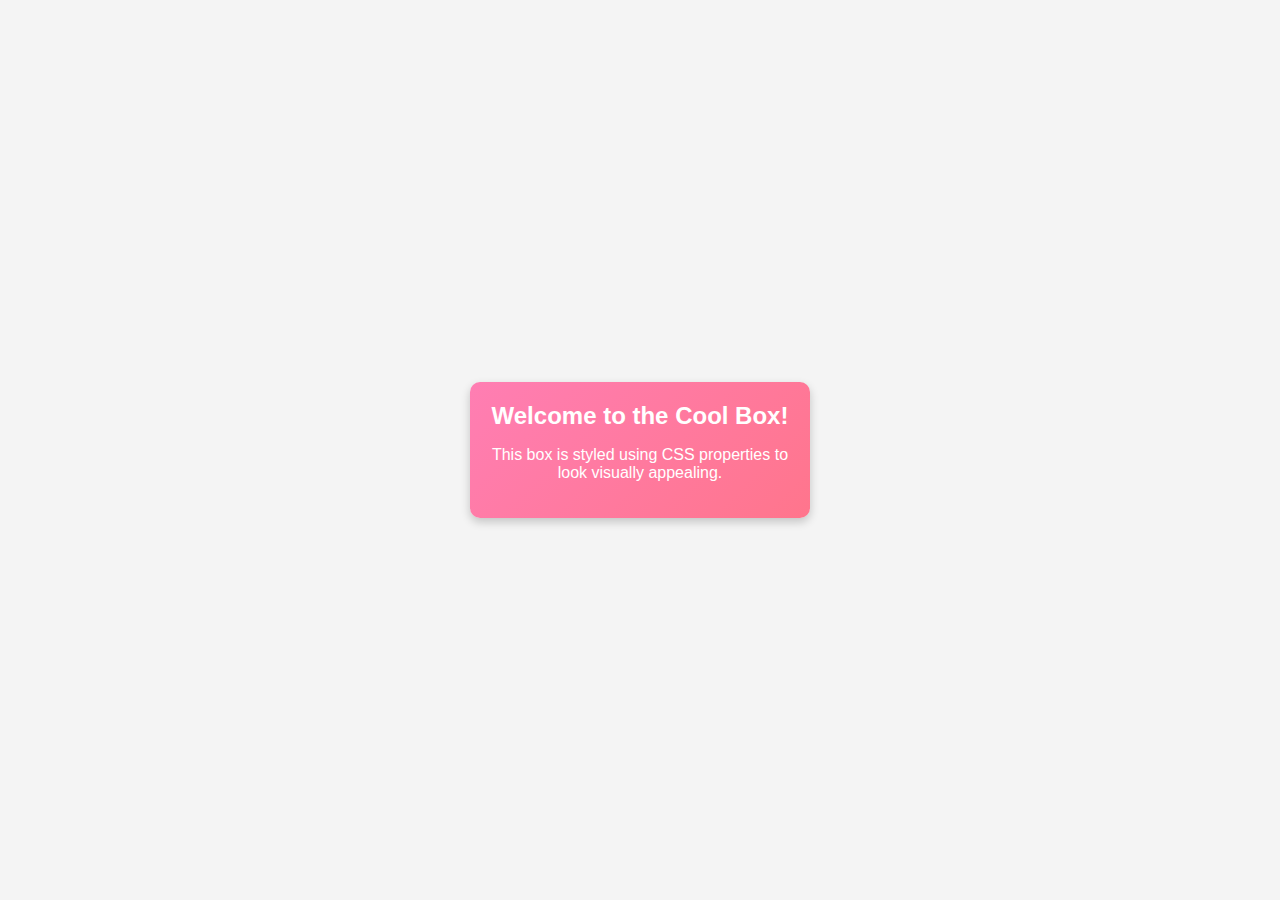
<file: Assignment 3 part 2/index.html>
<!-- 
Author: Aidress Qadeer
Date: February 22, 2025
Description: A project showcasing a cool-looking box styled using CSS, ensuring consistent styling and responsiveness using HTML and CSS.
-->

<!-- 
Author: Aidress Qadeer
Date: February 22, 2025
Description: A project showcasing a cool-looking box styled using CSS, ensuring consistent styling and responsiveness using HTML and CSS.
-->
<!DOCTYPE html>
<html lang="en">
<head>
    <meta charset="utf-8">
    <meta name="viewport" content="width=device-width, initial-scale=1.0">
    <title>Cool Looking Box</title>
    <link rel="stylesheet" href="style.css">
</head>
<body>
    <div class="cool-box">
        <h2>Welcome to the Cool Box!</h2>
        <p>This box is styled using CSS properties to look visually appealing.</p>
    </div>
</body>
</html>
</file>
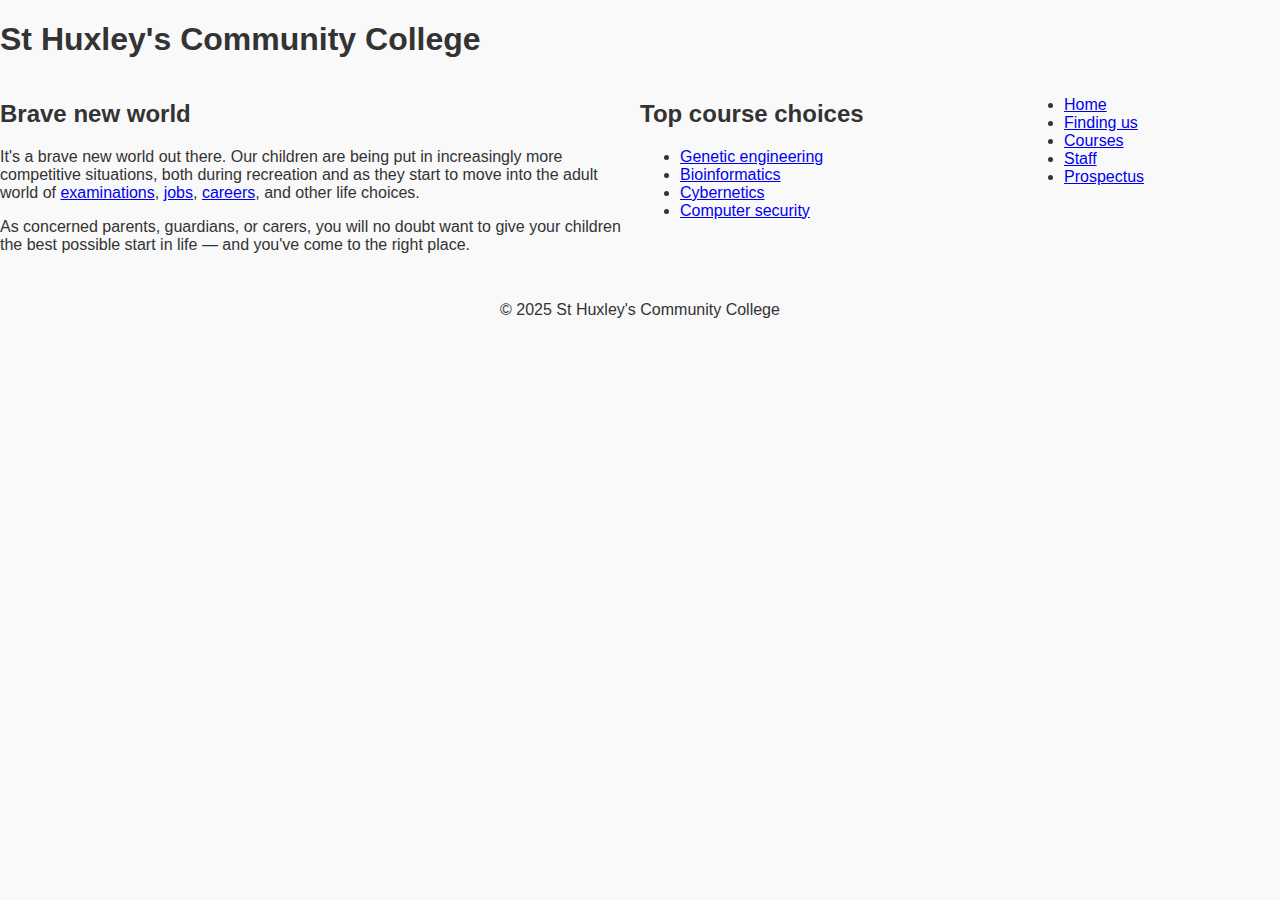
<file: Assignment 3 part 3/index.html>
<!-- 
Author: Aidress Qadeer
Date: February 22, 2025
Description: A homepage for St Huxley's Community College, showcasing academic programs and opportunities.
-->
<!DOCTYPE html>
<html lang="en-US">
  <head>
    <meta charset="utf-8">
    <meta name="viewport" content="width=device-width">
    <title>St Huxley's Community College</title>
    <link href="style.css" type="text/css" rel="stylesheet">
  </head>
  <body>

  <header>
    <h1>St Huxley's Community College</h1>
  </header>

  <section>
      <h2>Brave new world</h2>
      <p>It's a brave new world out there. Our children are being put in increasingly more competitive situations, both during recreation and as they start to move into the adult world of <a href="https://en.wikipedia.org/wiki/Examination">examinations</a>, <a href="https://en.wikipedia.org/wiki/Jobs">jobs</a>, <a href="https://en.wikipedia.org/wiki/Career">careers</a>, and other life choices.</p>
      <p>As concerned parents, guardians, or carers, you will no doubt want to give your children the best possible start in life — and you've come to the right place.</p>
  </section>

  <aside>
    <h2>Top course choices</h2>
    <ul>
      <li><a href="#">Genetic engineering</a></li>
      <li><a href="#">Bioinformatics</a></li>
      <li><a href="#">Cybernetics</a></li>
      <li><a href="#">Computer security</a></li>
    </ul>
  </aside>

  <nav>
    <ul>
      <li><a href="#">Home</a></li>
      <li><a href="#">Finding us</a></li>
      <li><a href="#">Courses</a></li>
      <li><a href="#">Staff</a></li>
      <li><a href="#">Prospectus</a></li>
    </ul>
  </nav>

  <footer>
    <p>&copy; 2025 St Huxley's Community College</p>
  </footer>

  </body>
</html>
</file>
<file: Assignment 3 part 2/style.css>
/* 
Author: Aidress Qadeer
Date: February 22, 2025
Description: A project showcasing a cool-looking box styled using CSS, ensuring consistent styling and responsiveness using HTML and CSS.
*/

body {
  font-family: Arial, sans-serif;
  display: flex;
  justify-content: center;
  align-items: center;
  height: 100vh;
  background-color: #f4f4f4;
  margin: 0;
}

.cool-box {
  background: linear-gradient(135deg, #ff7eb3, #ff758c);
  padding: 20px;
  border-radius: 10px;
  box-shadow: 0 4px 10px rgba(0, 0, 0, 0.2);
  text-align: center;
  color: white;
  width: 300px;
}

h2 {
  margin: 0 0 10px;
}

p {
  font-size: 16px;
}
</file>
<file: Assignment 3 part 3/style.css>
/* 
Author: Aidress Qadeer
Date: February 22, 2025
Description: CSS layout for St Huxley's Community College homepage, focusing on structured sections and responsive design.
*/

* {
  box-sizing: border-box;
}

body {
  margin: 0 auto;
  min-width: 1000px;
  max-width: 1400px;
  font-family: Arial, sans-serif;
  background-color: #f9f9f9;
  color: #333;
}

/* Layout */
section {
  float: left;
  width: 50%;
}

aside {
  float: left;
  width: 30%;
}

nav {
  float: left;
  width: 20%;
}

footer {
  clear: both;
  text-align: center;
  padding: 15px;
}
</file>
